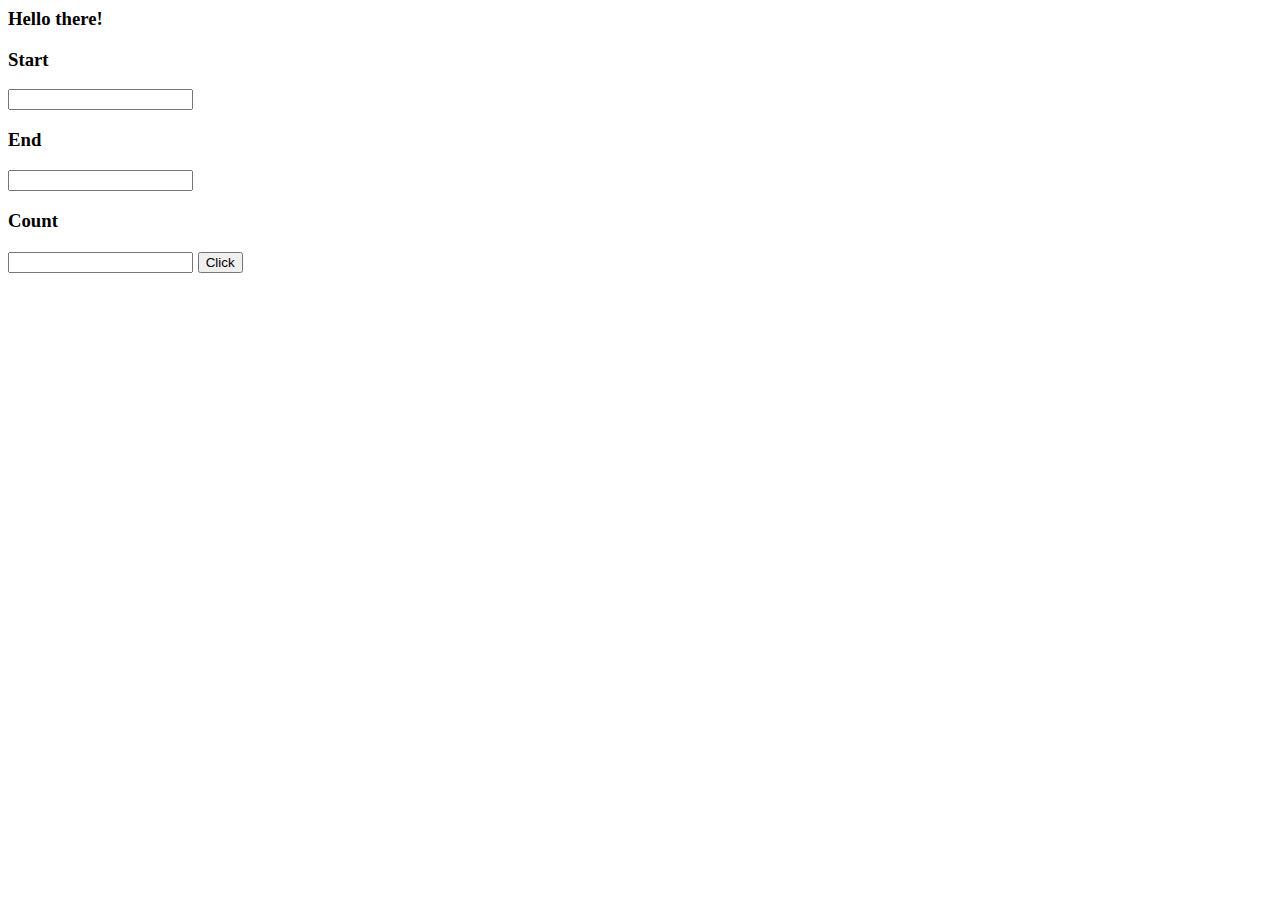
<file: javascripttest/index.html>
<DOCTYPE html>
  <html>
    <head>
      <title>JavaScript Testing Platform</title>
    </head>
    <body>
      <h3>
      Hello there!
      <br>
        <script src="myScripts.js"></script>
<p>Start </p>
<input type="test" id="startLoop"> </input>

<p>End  </p>
<input type="test" id="endLoop"> </input>

<p>Count  </p>
<input type="test" id="countLoop"> </input>
<button onclick="myLoop()">Click</button>
      </h3>
    </body>
  </html>
</file>
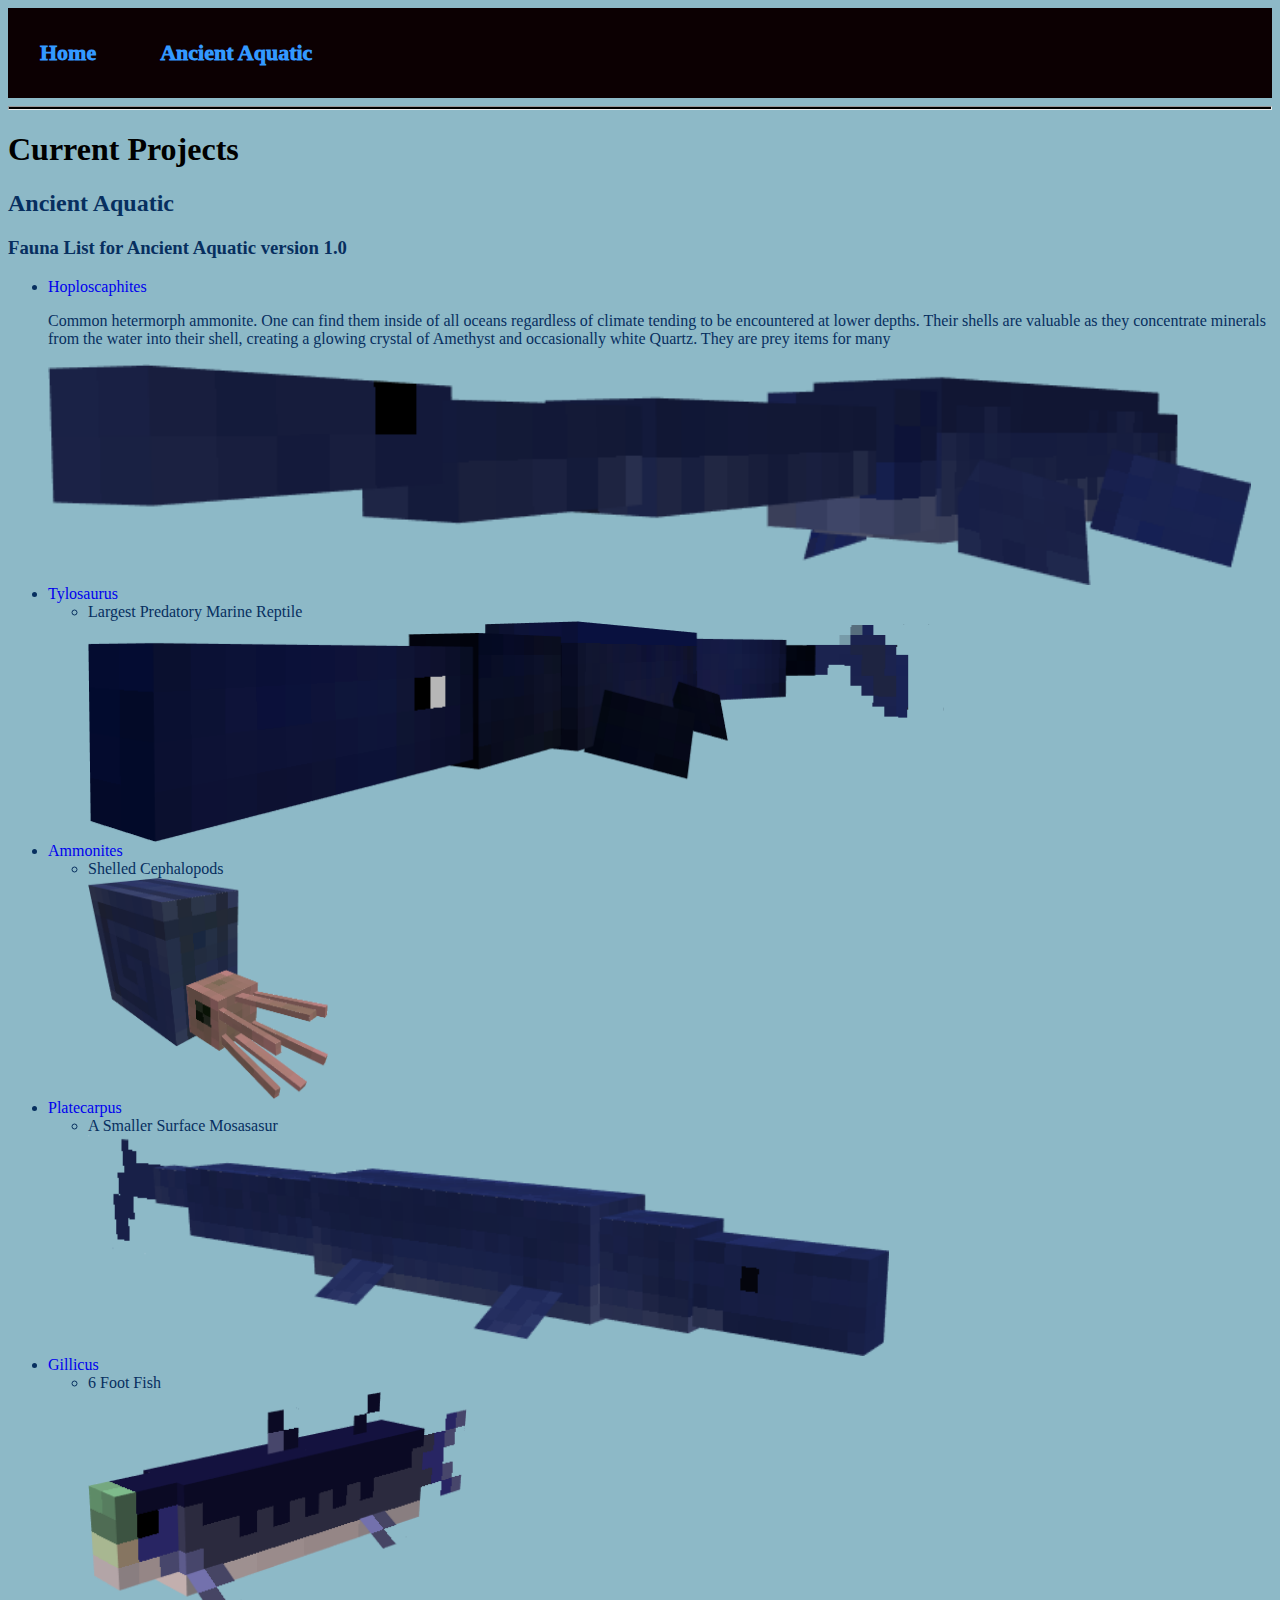
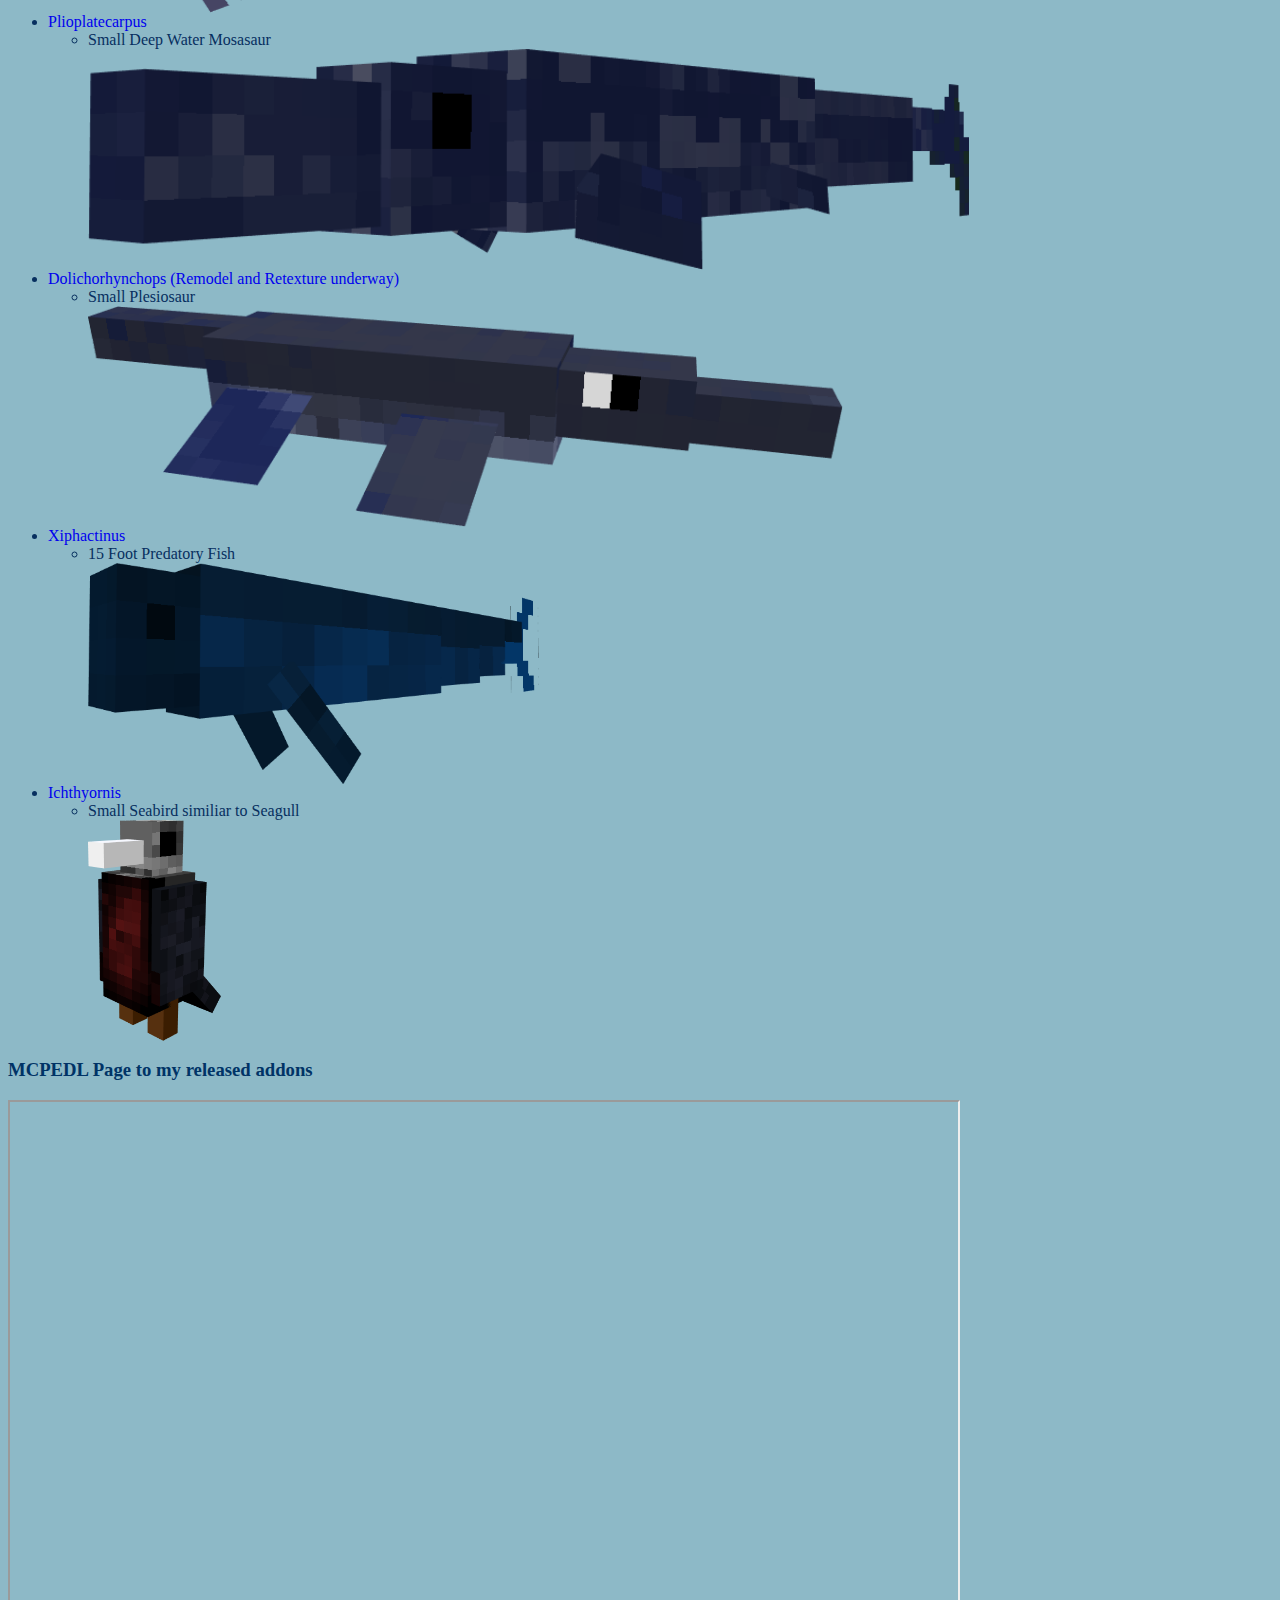
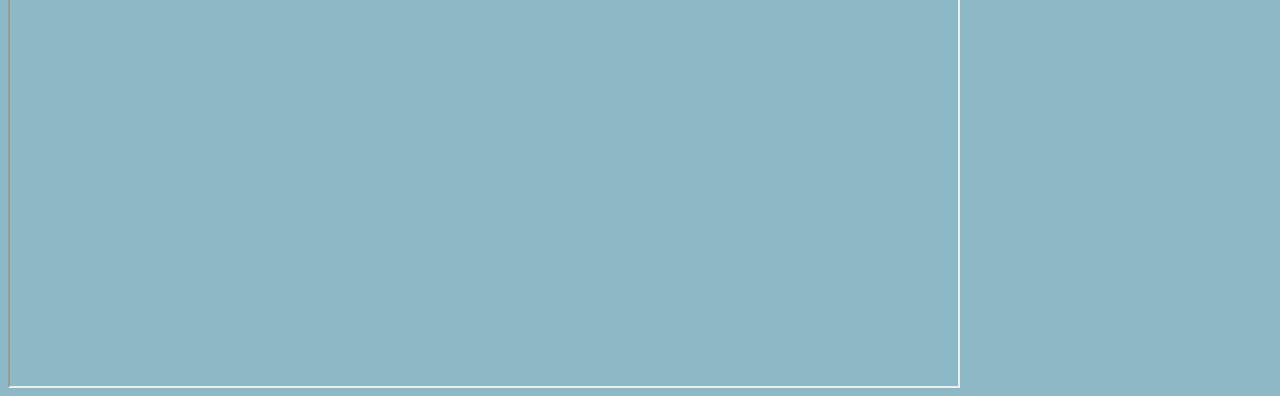
<file: aa.html>
<DOCTYPE html>
       <html>
<head>
<style>
       img {
              height: 25%;
       }
       #aa {
              color: #072F5F;
       }
               
       </style>
    <link href="https://creeperwillie.github.io/css/main.css" rel="stylesheet" type="text/css">
       <link href="https://creeperwillie.github.io/css/aa.css" rel="stylesheet" type="text/css">
        <link rel="icon" 
      type="image/png" 
      href="http://creeperwillie.github.io/icon.png">
<title> Ancient Aquatic </title>
</head>
              <body>
                     <nav>
                     <ul class="menu">
        <li class="menu"><a class="menu" href="https://creeperwillie.github.io/">Home</a></li>
        <li class="menu"><a class="menu" href="https://creeperwillie.github.io/aa.html"> Ancient Aquatic </a></li>
                     </ul>
                     </nav>
                     <hr>
<h1> Current Projects </h1>
              
              <div id="aa">
              <h2> Ancient Aquatic </h2>                                                                                

 <h3>Fauna List for Ancient Aquatic version 1.0</h3>
        <ul>
               <li><a href=https://en.wikipedia.org/wiki/Hoploscaphites> Hoploscaphites</a></li>
               <p>Common hetermorph ammonite. One can find them inside of all oceans regardless of climate tending to be encountered at lower depths. Their shells are valuable as they concentrate minerals from the water into their shell, creating a glowing crystal of Amethyst and occasionally white Quartz. They are prey items for many  </p>
                 <img alt="Model of prehistoric heteremorph ammonite Hoploscaphites" src="new styx.png">
          
          <li><a href="https://en.wikipedia.org/wiki/Tylosaurus">Tylosaurus </a></li>
          <ul>
            <li>Largest Predatory Marine Reptile</li>
                 <img src="new Tylo.png">
          </ul>
          <li> <a href="https://en.wikipedia.org/wiki/Ammonoidea">Ammonites </a> </li>
            <ul>
              <li>Shelled Cephalopods</li>
                   <img src="New Ammonite.png">
            </ul>
               <li><a href="https://en.wikipedia.org/wiki/Platecarpus">Platecarpus </a></li>
            <ul>
                   <li> A Smaller Surface Mosasasur </li>
                   <img src=platecarpus_model.png>
            </ul>
          <li> <a href="https://en.wikipedia.org/wiki/Gillicus">Gillicus </a></li>
            <ul>
              <li>6 Foot Fish </li>
                   <img src="gillicus.png">
            </ul>
            <li> <a href="https://en.wikipedia.org/wiki/Plioplatecarpus">Plioplatecarpus </a></li>
            <ul>
              <li>Small Deep Water Mosasaur</li>
                   <img src="new plioplate.png">
            </ul>
          <li> <a href="https://en.wikipedia.org/wiki/Dolichorhynchops">Dolichorhynchops (Remodel and Retexture underway) </a></li>
            <ul>
                   <li>Small Plesiosaur</li>
                   <img src="dolphin_model.png">
            </ul>
          <li> <a href="https://en.wikipedia.org/wiki/Xiphactinus">Xiphactinus</a></li>
            <ul>
              <li>15 Foot Predatory Fish</li>
                   <img src="new xiphactinus.png">
            </ul>
          <li> <a href="https://en.wikipedia.org/wiki/Ichthyornis">Ichthyornis </a></li>
           <ul>
              <li>Small Seabird similiar to Seagull </li>
                  <img src="icthy.png">
            </ul>
        </ul>
               </div>

             <h3 class="info"> MCPEDL Page to my released addons </h3>
             <iframe height="100%" width="75%" src="https://mcpedl.com/fighting-armies-add-on/"> </iframe>
                  
             
            
      </h4>
      </body>
       </html>
</file>
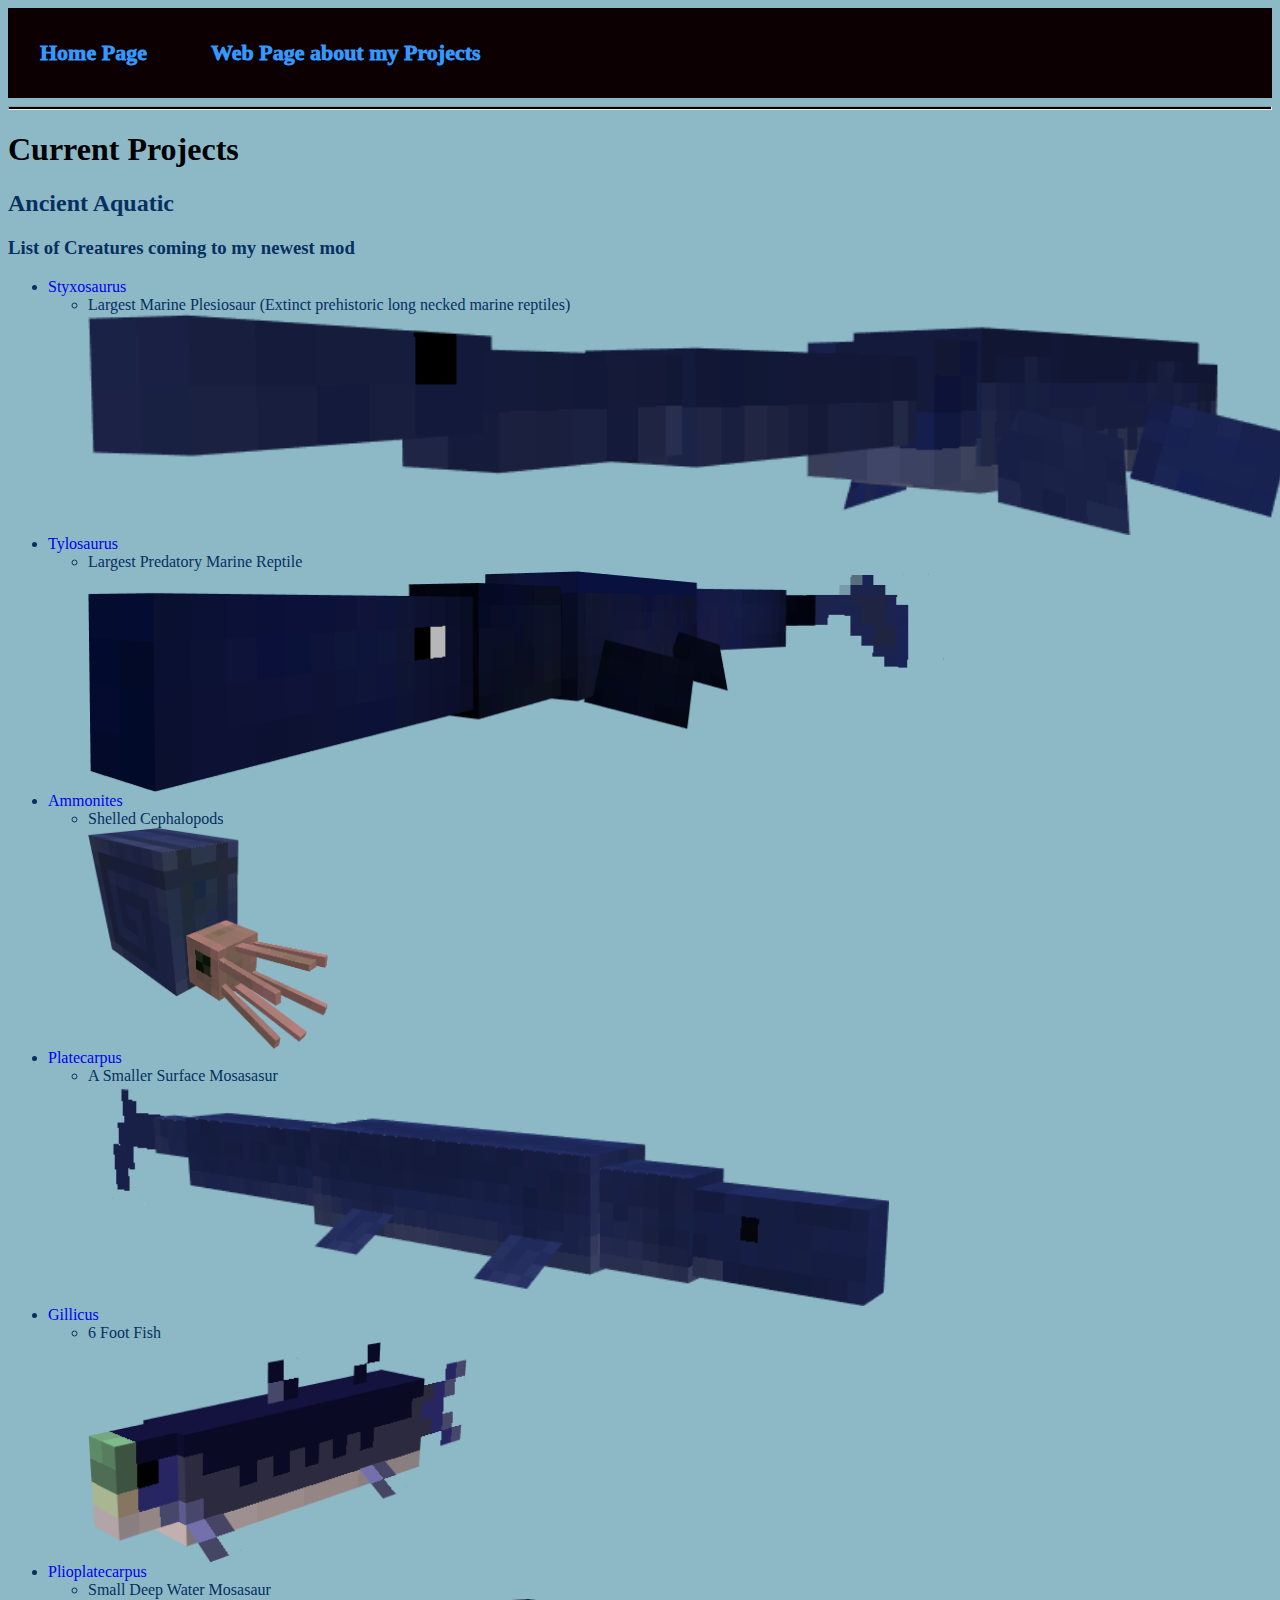
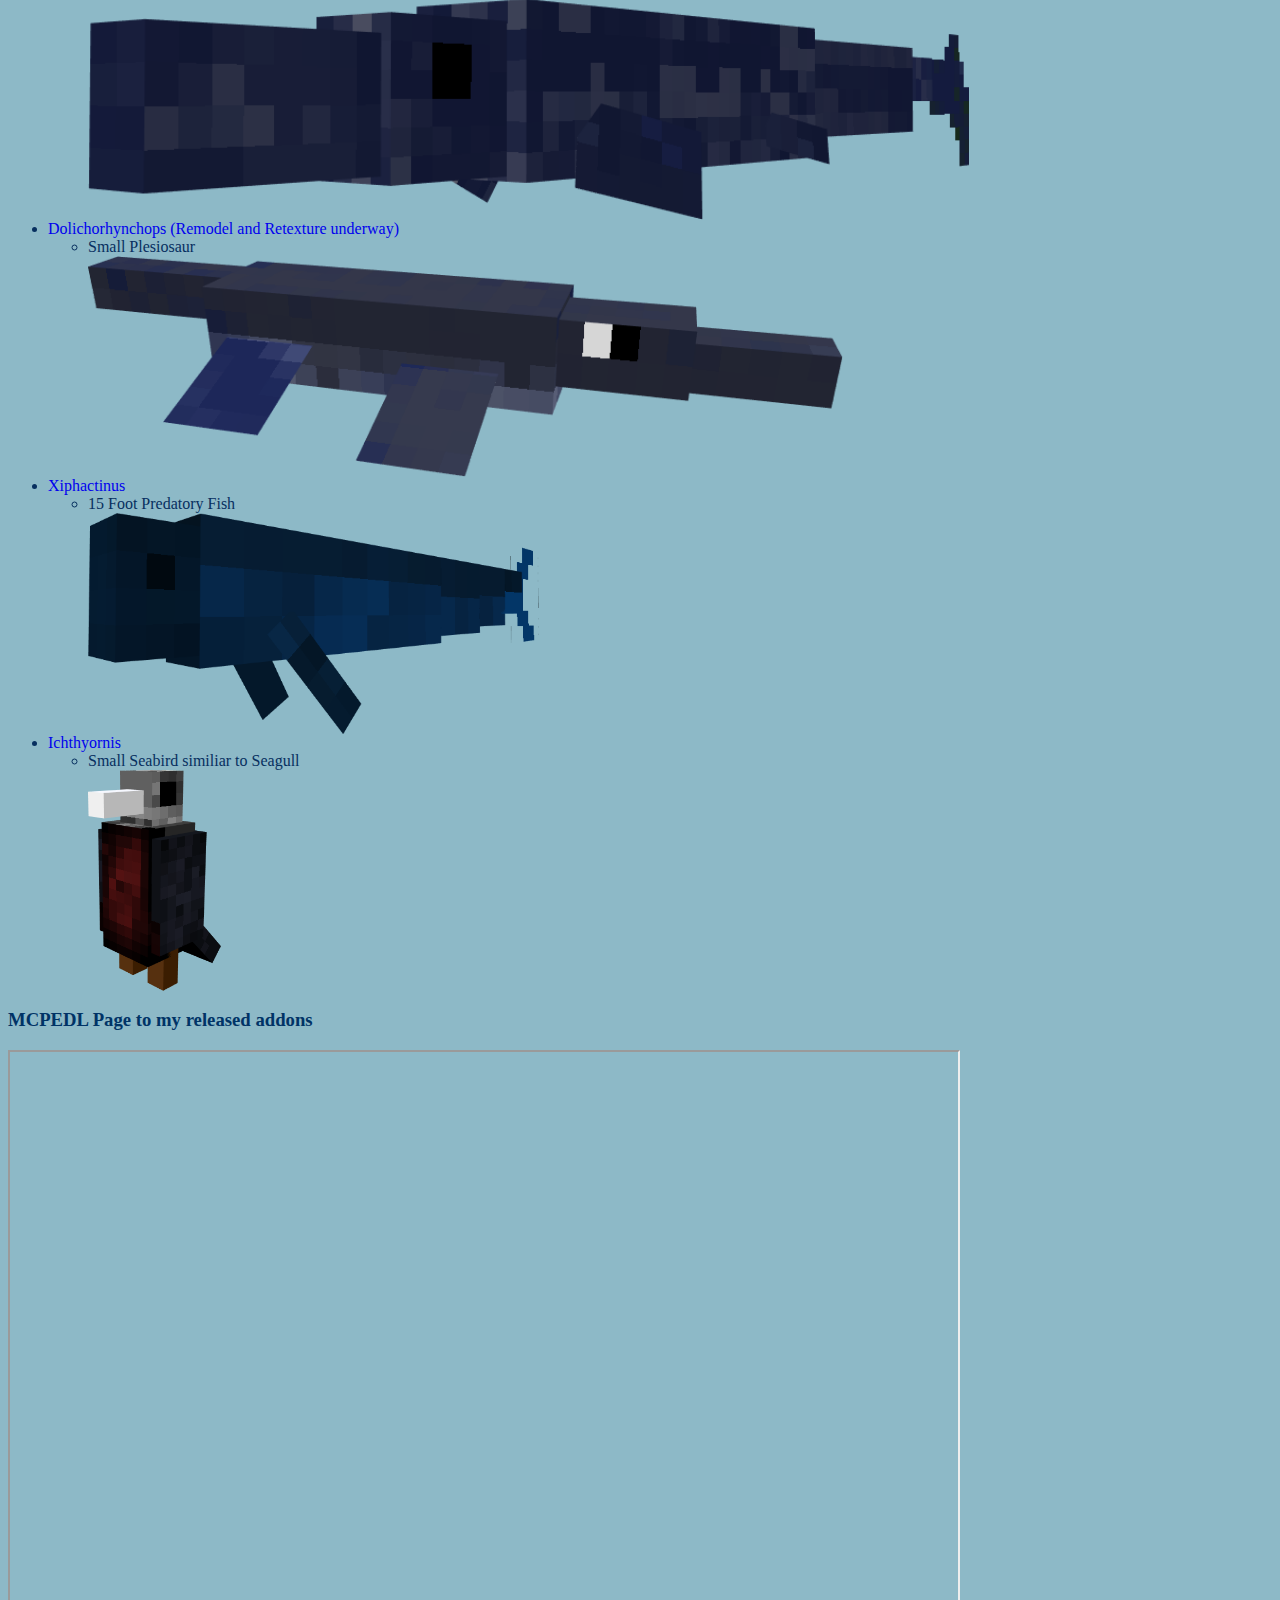
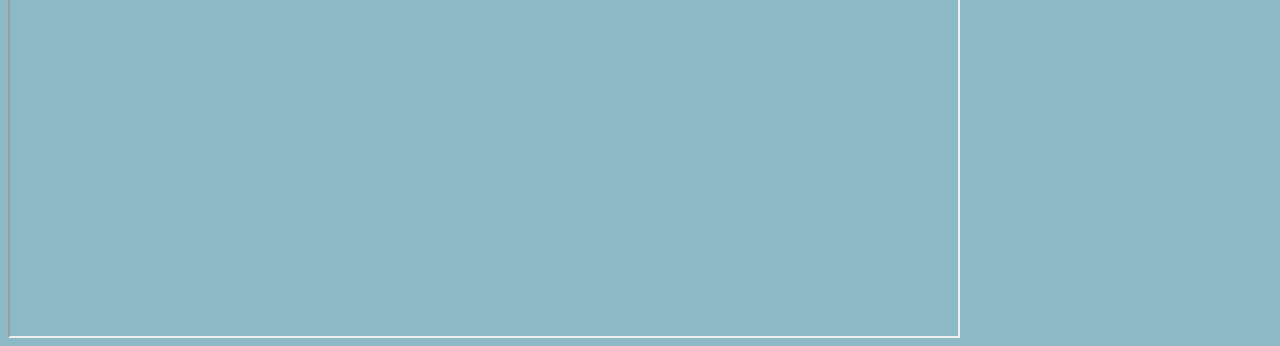
<file: projects.html>
<DOCTYPE html>
       <html>
<head>
<style>
       img {
              height: 25%;
       }
       #aa {
              color: #072F5F;
       }
               
       </style>
    <link href="https://creeperwillie.github.io/css/main.css" rel="stylesheet" type="text/css">
       <link href="https://creeperwillie.github.io/css/aa.css" rel="stylesheet" type="text/css">
        <link rel="icon" 
      type="image/png" 
      href="http://creeperwillie.github.io/icon.png">
<title> Creeper's Projects </title>
</head>
              <body>
                     <nav>
                     <ul class="menu">
        <li class="menu"><a class="menu" href="https://creeperwillie.github.io/">Home Page</a></li>
        <li class="menu"><a class="menu" href="https://creeperwillie.github.io/projects.html"> Web Page about my Projects </a></li>
                     </ul>
                     </nav>
                     <hr>
<h1> Current Projects </h1>
              
              <div id="aa">
              <h2> Ancient Aquatic </h2>                                                                                

 <h3>List of Creatures coming to my newest mod</h3>
        <ul>
          <li><a href=https://en.wikipedia.org/wiki/Styxosaurus> Styxosaurus</a></li>
          <ul>
            <li>Largest Marine Plesiosaur (Extinct prehistoric long necked marine reptiles)</li>
                 <img alt="Model of prehistoric Styxosaurus" src="new styx.png">
          </ul>
          <li><a href="https://en.wikipedia.org/wiki/Tylosaurus">Tylosaurus </a></li>
          <ul>
            <li>Largest Predatory Marine Reptile</li>
                 <img src="new Tylo.png">
          </ul>
          <li> <a href="https://en.wikipedia.org/wiki/Ammonoidea">Ammonites </a> </li>
            <ul>
              <li>Shelled Cephalopods</li>
                   <img src="New Ammonite.png">
            </ul>
               <li><a href="https://en.wikipedia.org/wiki/Platecarpus">Platecarpus </a></li>
            <ul>
                   <li> A Smaller Surface Mosasasur </li>
                   <img src=platecarpus_model.png>
            </ul>
          <li> <a href="https://en.wikipedia.org/wiki/Gillicus">Gillicus </a></li>
            <ul>
              <li>6 Foot Fish </li>
                   <img src="gillicus.png">
            </ul>
            <li> <a href="https://en.wikipedia.org/wiki/Plioplatecarpus">Plioplatecarpus </a></li>
            <ul>
              <li>Small Deep Water Mosasaur</li>
                   <img src="new plioplate.png">
            </ul>
          <li> <a href="https://en.wikipedia.org/wiki/Dolichorhynchops">Dolichorhynchops (Remodel and Retexture underway) </a></li>
            <ul>
                   <li>Small Plesiosaur</li>
                   <img src="dolphin_model.png">
            </ul>
          <li> <a href="https://en.wikipedia.org/wiki/Xiphactinus">Xiphactinus</a></li>
            <ul>
              <li>15 Foot Predatory Fish</li>
                   <img src="new xiphactinus.png">
            </ul>
          <li> <a href="https://en.wikipedia.org/wiki/Ichthyornis">Ichthyornis </a></li>
           <ul>
              <li>Small Seabird similiar to Seagull </li>
                  <img src="icthy.png">
            </ul>
        </ul>
               </div>

             <h3 class="info"> MCPEDL Page to my released addons </h3>
             <iframe height="100%" width="75%" src="https://mcpedl.com/fighting-armies-add-on/"> </iframe>
                  
             
            
      </h4>
      </body>
       </html>
</file>
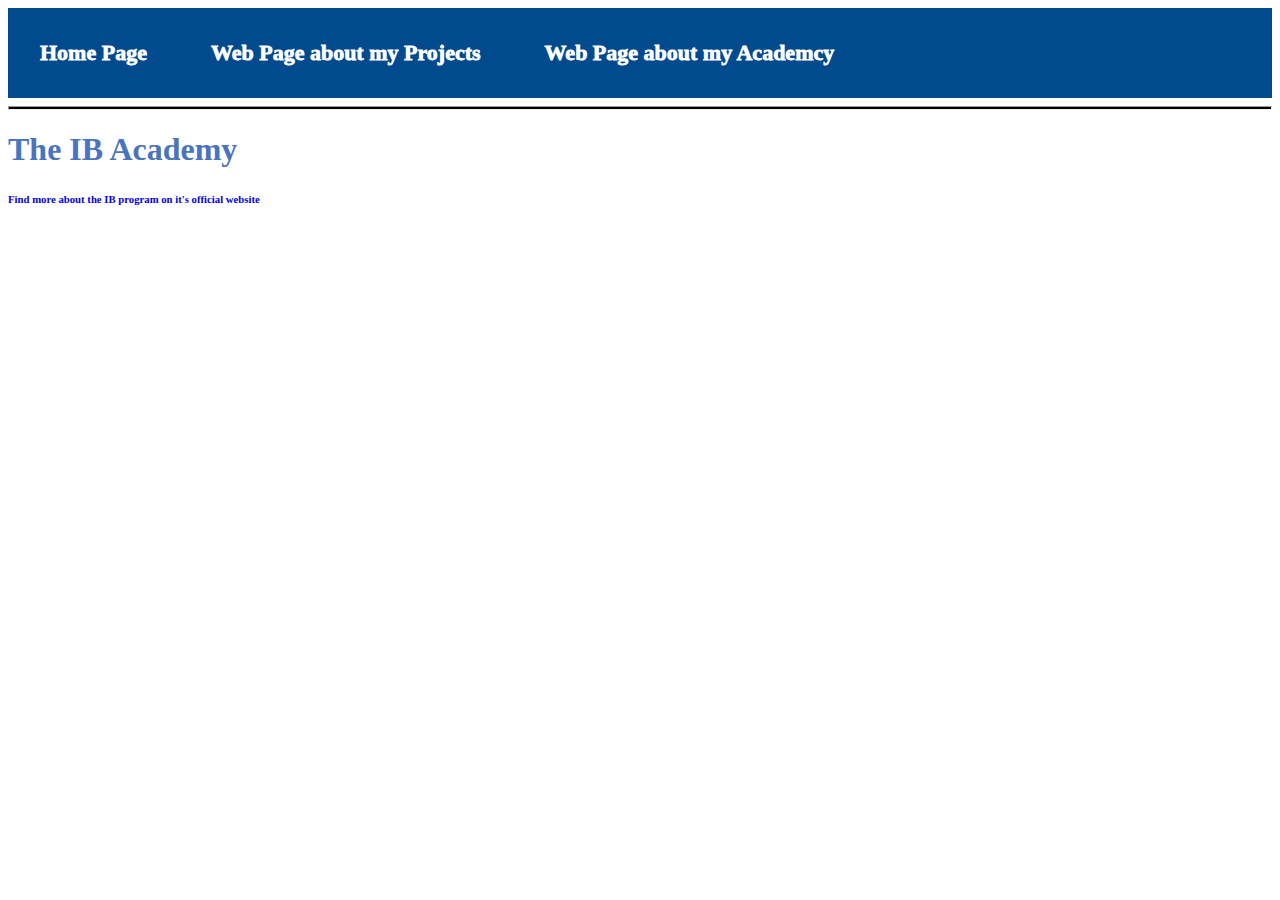
<file: ib/home.html>
<DOCTYPE html>
<html>
<head>
  <title>My Academcy</title>
  <link href="https://creeperwillie.github.io/css/main.css" rel="stylesheet" type="text/css">
  <link href="https://creeperwillie.github.io/css/ib.css" rel="stylesheet" type="text/css">
</head>
<body>
   <ul class="menu">
        <li class="menu"><a class="menu" href="https://creeperwillie.github.io/">Home Page</a></li>
        <li class="menu"><a class="menu" href="https://creeperwillie.github.io/projects.html"> Web Page about my Projects </a></li>
       <li class="menu"><a class="menu" href="https://creeperwillie.github.io/ib/home.html">  Web Page about my Academcy </a></li>
        </ul>
   
     <hr>
<h1>The IB Academy</h1>
  <h3 id="quote">
  </h3>
<h5>
<div class=about>
<p>

</p>
</div>
</h5>
  <h6>
    <a href="https://www.ibo.org/">Find more about the IB program on it's official website</a>
  </h6>
</body>
</html>
</file>
